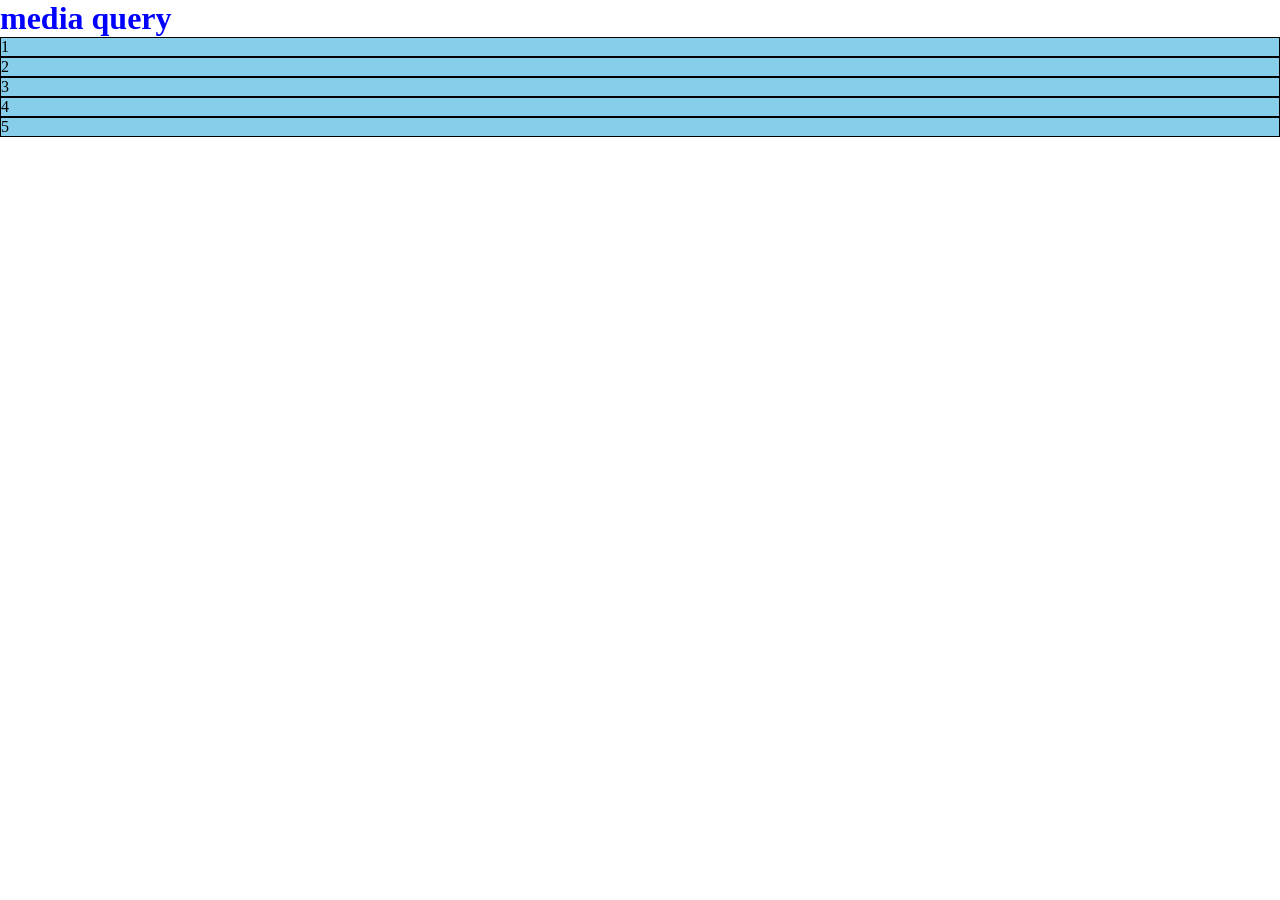
<file: index.html>
<!DOCTYPE html>
<html lang="en">
<head>
    <meta charset="UTF-8">
    <meta name="viewport" content="width=device-width, initial-scale=1.0">
    <title>Document</title>
    <link rel="stylesheet" href="index.css">
</head>
<body>
    <h1>media query</h1>
    <div class="parents"> 
        <div class="child">1</div>
        <div class="child">2</div>
        <div class="child">3</div>
        <div class="child">4</div>
        <div class="child">5</div>
    </div>
</body>
</html>
</file>
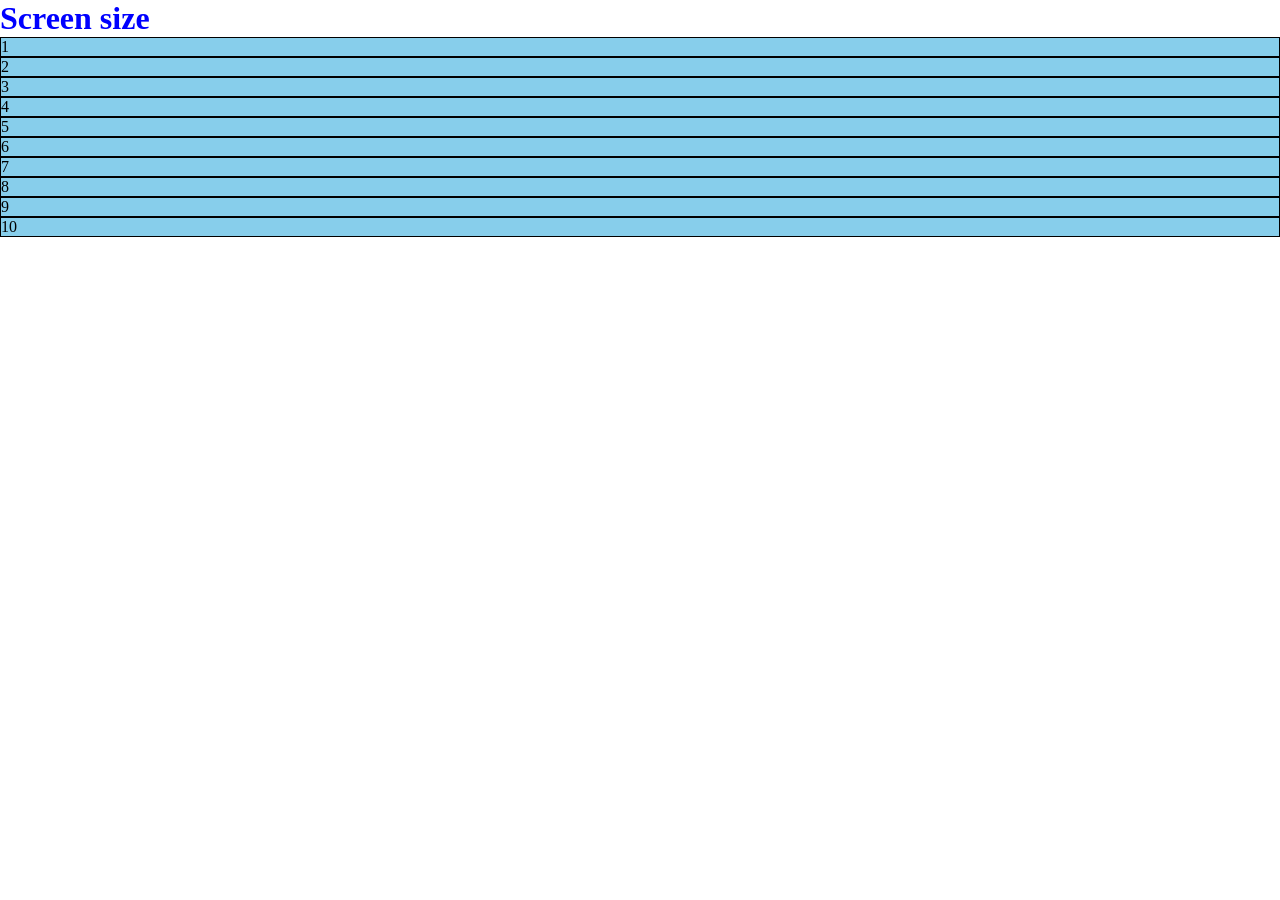
<file: screensize.html>
<!DOCTYPE html>
<html lang="en">
<head>
    <meta charset="UTF-8">
    <meta name="viewport" content="width=device-width, initial-scale=1.0">
    <title>Document</title>
    <link rel="stylesheet" href="screensize.css">
</head>
<body>
    <h1>Screen size</h1>
    <div class="parents">
        <div class="box">1</div>
        <div class="box">2</div>
        <div class="box">3</div>
        <div class="box">4</div>
        <div class="box">5</div>
        <div class="box">6</div>
        <div class="box">7</div>
        <div class="box">8</div>
        <div class="box">9</div>
        <div class="box">10</div>
    </div>
</body>
</html>
</file>
<file: index.css>
*{
    margin: 0px;
    padding: 0px;
}

h1{
    color: blue;
}

.parent{
    display: grid;
    grid-template-columns: repeat(4,1fr);
    padding: 10px;
    height: 400px;
    border: 1px solid black;
}

.child{
    border: 1px solid black;
    background-color: skyblue;
}

@media (max-width:400px){
    .parent{grid-template-columns: repeat(2,1fr);}
    .child{
    border: 1px solid black;
    background-color: pink;
}

}
</file>
<file: screensize.css>
*{
    margin: 0px;
    padding: 0px;
}

h1{
    color: blue;
}

.parent{
    display: grid;
    grid-template-columns: repeat(8,1fr);
    padding: 10px;
    height: 400px;
    border: 1px solid black;
}

.box{
     border: 1px solid black;
    background-color: skyblue;
}
@media (min-width:1200px){
    .parent{grid-template-columns: repeat(8,1fr);}
    .child{
    border: 1px solid black;
    background-color: red;
}

}

@media (min-width:992px){
    .parent{grid-template-columns: repeat(6,1fr);}
    .child{
    border: 1px solid black;
    background-color: pink;
}

}

@media (min-width:768px){
    .parent{grid-template-columns: repeat(8,1fr);}
    .child{
    border: 1px solid black;
    background-color: blue;
}

}
</file>
